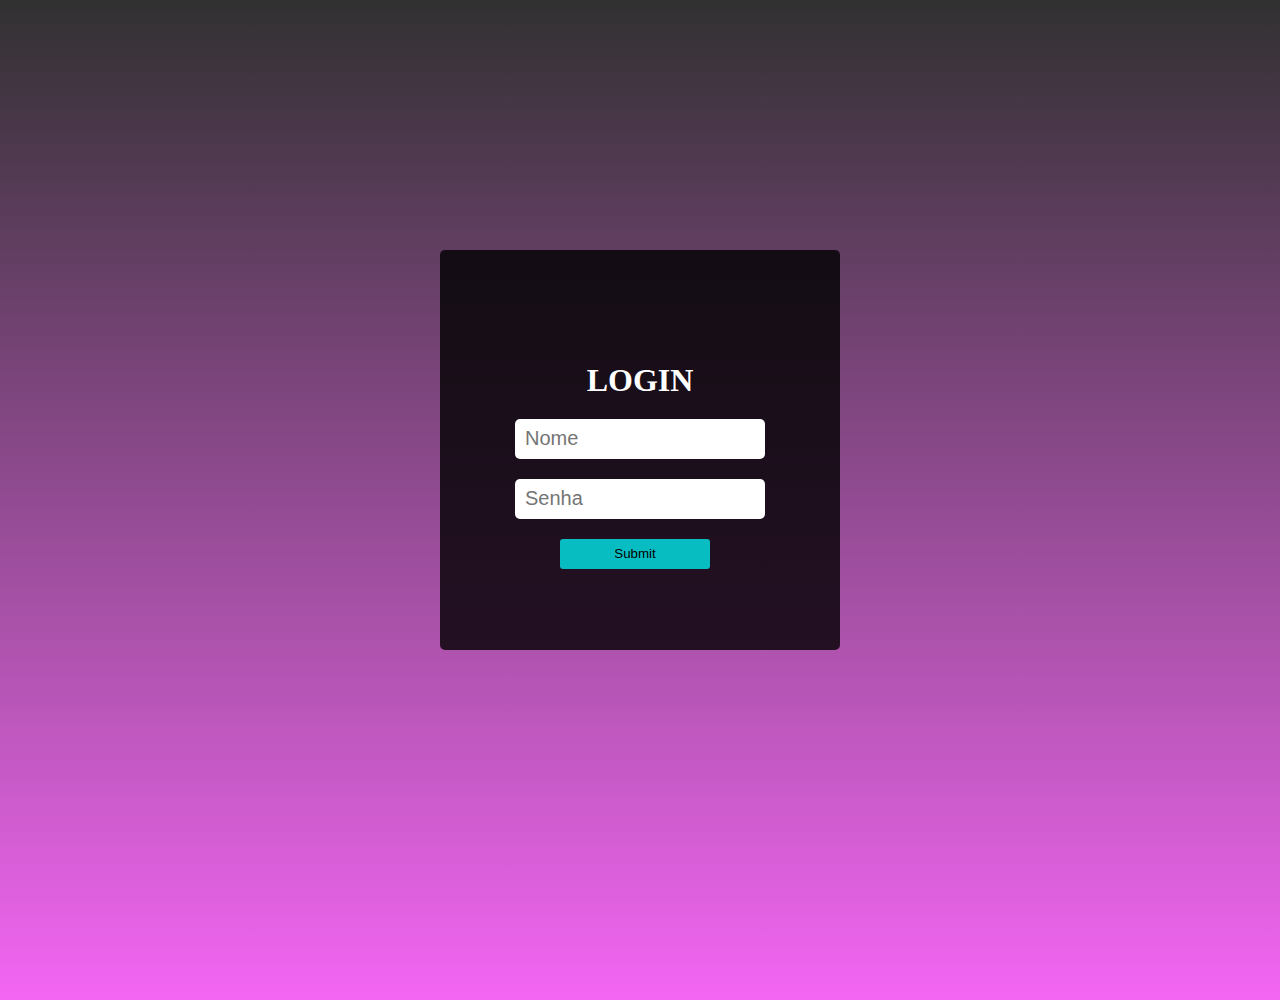
<file: index.html>
<!DOCTYPE html>
<html lang="pt-br">
<head>
    <meta charset="UTF-8">
    <meta name="viewport" content="width=device-width, initial-scale=1.0">
    <link rel="stylesheet" href="style.css">
    <title>Login PHP</title>
</head>
<body>
    <main id="conteudo">
        <h1>LOGIN</h1>
        <section id="secao">
            <form action="get">
                <input type="text" name="name" id="name" placeholder="Nome" required>

                <input type="password" name="senha" id="senha" placeholder="Senha" required>

                <input type="submit" name="enviar" id="btn-enviar">
                
            </form>


        </section>
    </main>


</body>
</html>
</file>
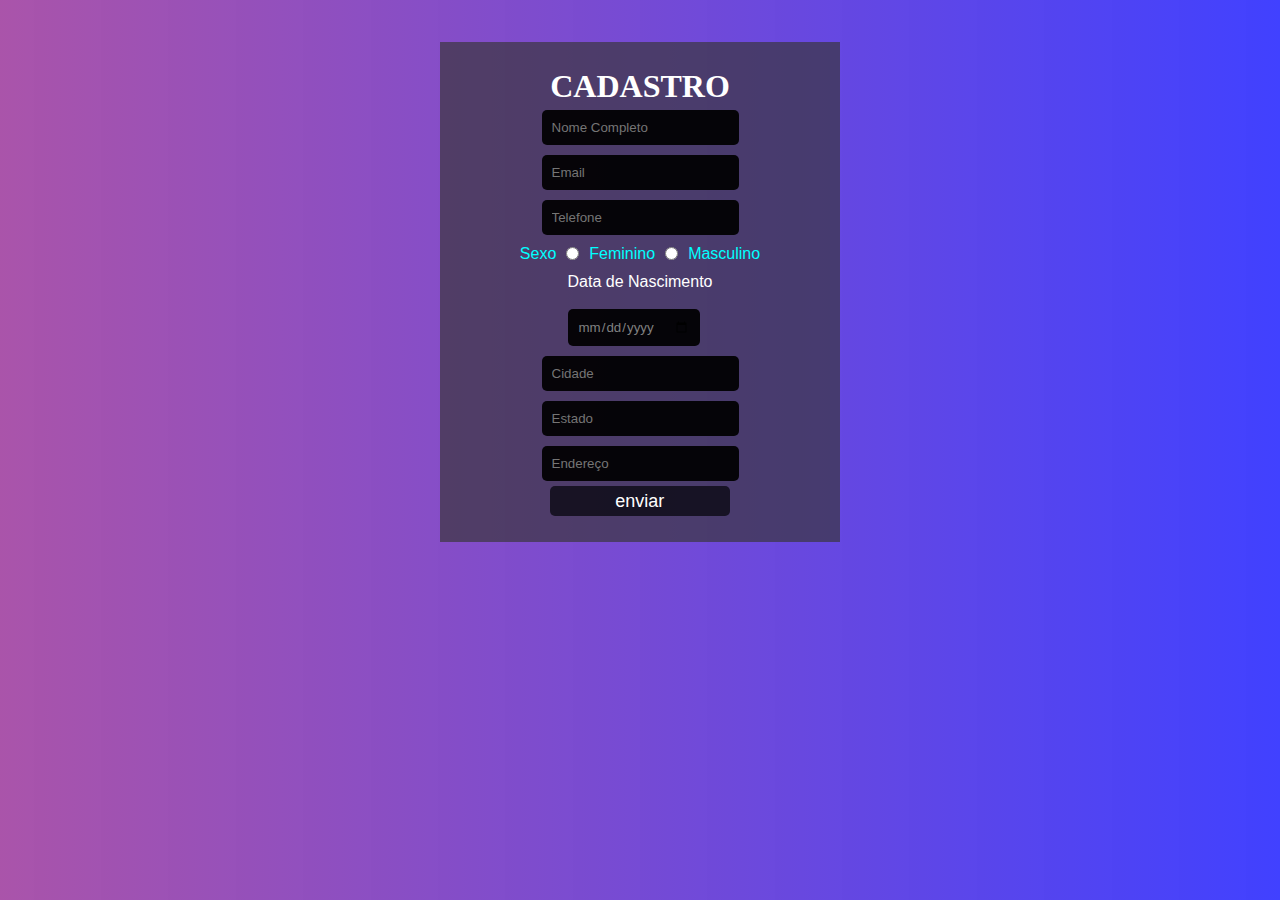
<file: formulario.html>
<!DOCTYPE html>
<html lang="pt-br">
<head>
    <meta charset="UTF-8">
    <meta name="viewport" content="width=device-width, initial-scale=1.0">
    <link rel="stylesheet" href="estilos.css">
    <title>Formuláio</title>
</head>
<body>
    <container id="estrutura">

        <form action="" method="get" id="form">
            <h1>CADASTRO</h1>
            <section id="nome">
                
                <input type="text" name="nome-completo" id="nome-completo" placeholder="Nome Completo"
                class="input-padrao">
            
            </section>

            

            <section id="email"
            >
                
                <input type="email" name="email"  placeholder="Email"
                class="input-padrao">
            
            </section>

            

            <section id="tel"
            >
                
                <input type="tel" name="telefone" id="telefone" placeholder="Telefone"class="input-padrao">
            
            </section>
                     
            
            <section id="sexo">

                <label for="sexo" id="label-sexo">Sexo</label>
                

                <input type="radio" name="sexo" id="feminino">
                <label for="feminino" required >Feminino</label>
                
                <input type="radio" name="sexo" id="masculino">
                <label for="masculino" required >Masculino</label>

            </section>

            <section id="data-nascimento">

                <label for="nascimento">Data de Nascimento</div>

                    <br>
                    <br>

                <input type="date" name="nascimento" id="nascimento"
                class="input-padrao">

            
            </section>

            <section id="cidade">

                <input type="text" name="cidade" id="" placeholder="Cidade"
                class="input-padrao">

            </section>

            <section id="estado">

                <input type="text" name="estado" id="" placeholder="Estado"
                class="input-padrao">

            </section>

            <section id="endereco">

                <input type="text" name="endereco" id="" placeholder="Endereço"class="input-padrao">

            </section>
            <input type="submit" value="enviar"
            id="btn-submit">
        </form>
    </container>
</body>
</html>
</file>
<file: style.css>
*{
    padding: 0;
    margin: 0;
    box-sizing: border-box;
}

body{
    width: 1000px;
    height: 1000px;
    display: flex;
    background-size: cover;
    background-image: linear-gradient(rgba(0, 0, 0, 0.808),rgba(241, 77, 241, 0.863));
 
}



#conteudo{
    background-color: rgba(0, 0, 0, 0.801);
    display: flex;
    flex-direction: column;
    position: absolute;
    justify-content: center;
    align-items: center;
    width: 400px;
    height: 400px;
    padding: 15px;
    top: 50%;
    left: 50%;
    transform: translate(-50%,-50%);
    border-radius: 5px;
    border: none;
    
}
h1{
    
    color: white;
    text-align: center;
    border-radius: 5px;
}

.secao{
    width: 500px;
    height: 500px;
    display: flex;
    flex-direction: column;
    align-items: center;
    justify-content: center;
   
}
#name, #senha{
    width: 250px;
    height: 40px;
    display: flex;
    flex-direction: column;
    padding: 10px;
    gap: 20px;
    margin: 20px;
    font-size: 20px;
    align-items: center;
    justify-content: center;
    border: none;
    border-radius: 5px;
}

input:hover{
    background-color: rgba(178, 235, 235, 0.897);
    color: black;
    cursor: pointer;
    border: none;
    
    
}

#btn-enviar{
    position: absolute;
    width: 100px;
    height: 30px;
    left: 30%;
    background-color: rgba(0, 255, 255, 0.726);
    width: 150px;
    border-radius: 3px;
    border: none;
}

#btn-enviar:hover{
    cursor: pointer;
    transform: scale(1.2);
    transition: .1s;
}
</file>
<file: estilos.css>
*{
    padding: 0;
    margin: 0;
    box-sizing: border-box;
    font-family: Arial, Helvetica, sans-serif;
}

body{
    background-image: linear-gradient(to right, rgba(128, 0, 128, 0.671), rgba(0, 0, 255, 0.747));
    display: flex;  
    align-items: center;
    justify-content: center;
    margin-top: 42px;
}

h1{
    text-align: center;
    font-family: Cambria, Cochin, Georgia, Times, 'Times New Roman', serif;
}


#estrutura{
    background-color: rgba(54, 53, 53, 0.664);
    width: 400px;
    height: 500px;
    display: flex;
    align-items: center;
    justify-content: center;
}

#form{
    display: flex;
    flex-direction: column;
    color: white;
    padding: 10px;
}

section{
    display: flex;
    padding: 5px;   
    align-items: center;
    justify-content: center;
}

.input-padrao{
    background-color: rgba(0, 0, 0, 0.925);
    padding: 10px;
    height: fit-content;
    border-radius: 5px;
    border: none;
}

.input-padrao:hover{
    background-color: rgb(216, 213, 209);
    transform: scale(1.2);
}

#label-sexo{
    color: aqua;
}

#sexo{
    color: aqua;
    gap: 10px;
}

#sexo:hover{
    color: black;
    transform: scale(1.2);
}

#nascimento{
    color: gray;  
}

#btn-submit{
    width: 180px;
    height: 30px;
    border-radius: 5px;
    border: none;
    background-color: rgba(3, 3, 8, 0.712);
    left: 50px;
    margin-left: 35px;
    color: #fff;
    font-size: 18px;
}

#btn-submit:hover{
    background-color: #fff;
    color: black;
}
</file>
